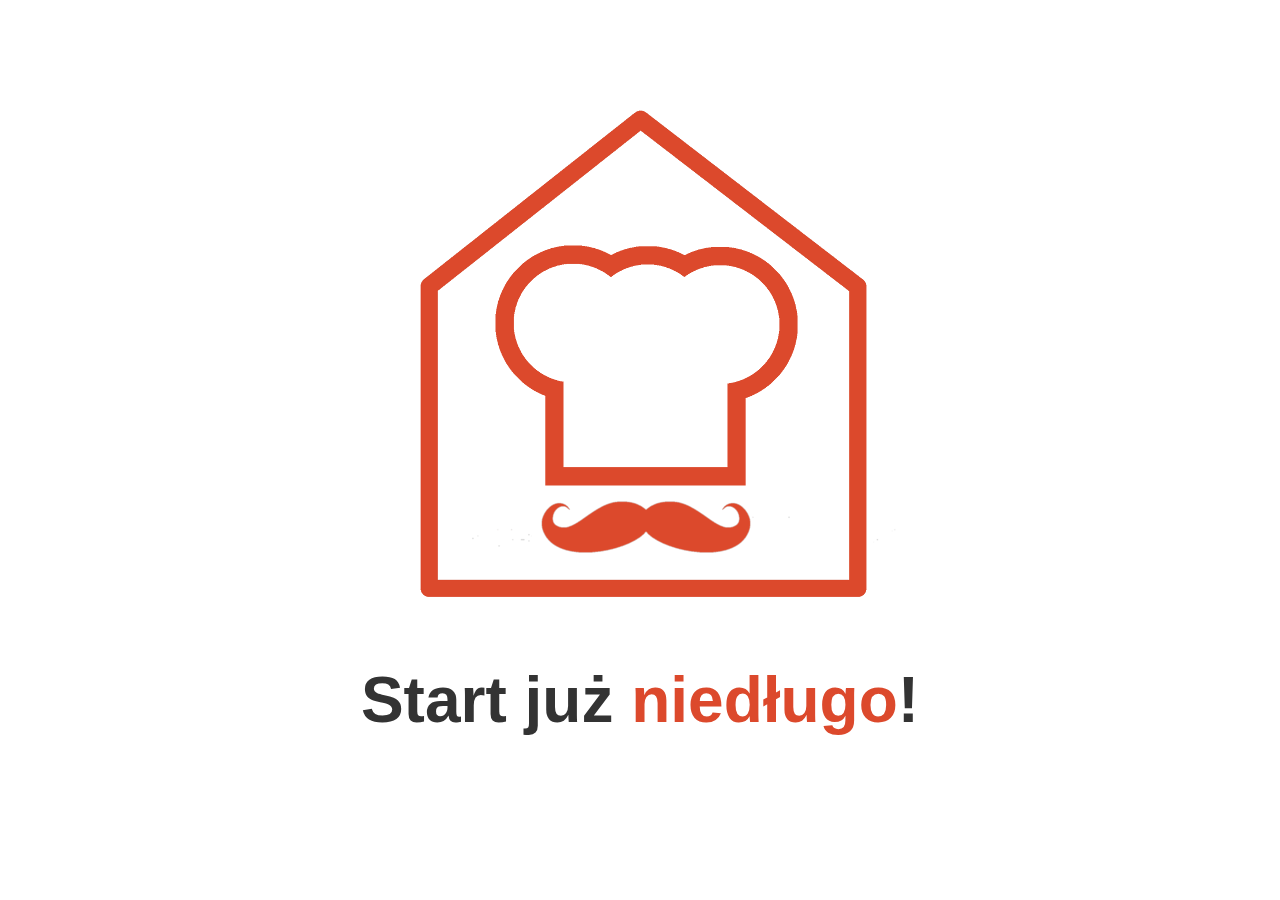
<file: index.html>
<!DOCTYPE html>
<html>
	<head>
		<meta charset="utf-8">
		<meta http-equiv="refresh" content="5; url=http://start.ugotujmi.pl">
		<title>UgotujMi</title>

		<!-- Enable responsive viewport
		================================================== -->
		<meta name="viewport" content="width=device-width, initial-scale=1.0">

		<!-- Favicons
		================================================== -->
		<link rel="shortcut icon" href="/static/img/favicon/favicon.png">
		<link rel="apple-touch-icon" sizes="144x144" href="/static/img/favicon/favicon-144.png">

		<!-- Styles
		================================================== -->
		<link href="/static/css/main.css" rel="stylesheet" type="text/css" media="all">
		<!--[if lt IE 9]>
			<script src="https://oss.maxcdn.com/libs/html5shiv/3.7.0/html5shiv.js"></script>
		<![endif]-->

	</head>
	<body>
		<section>
			<img src="/static/img/logo.png">
			<h1>Start już <strong>niedługo</strong>!</h1>
		</section>
	</body>
</html>
</file>
<file: static/css/main.css>
body {
	text-align: center;
	color: #333;
	font-size: 2em;
	font-family: "Helvetica Neue", Helvetica, Arial, sans-serif;
}

section {
	margin: 100px auto;
}

strong {
	color: #dc492c;
}
</file>
